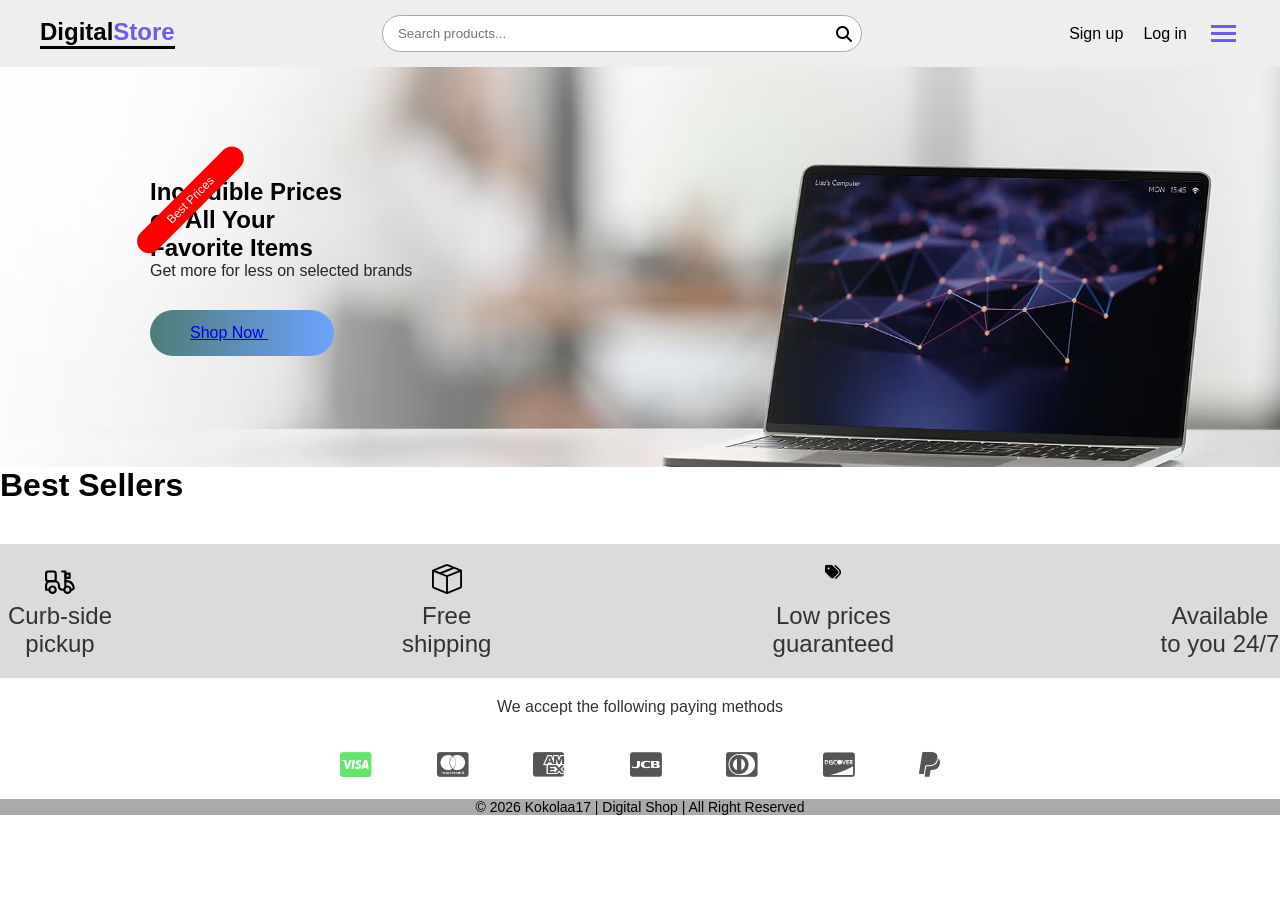
<file: online shop project aleksandre zakroshvili/index.html>
<!DOCTYPE html>
<html lang="en">
<head>
<meta charset="UTF-8">
<meta name="viewport" content="width=device-width, initial-scale=1.0">
<title>DigitalStore</title>

<link rel="stylesheet" href="./style.css">
<link rel="stylesheet" href="https://cdnjs.cloudflare.com/ajax/libs/font-awesome/6.5.0/css/all.min.css">
</head>

<body>

<header class="header">
  <nav class="nav">

    <div class="logo">
      <h1>Digital<span>Store</span></h1>
    </div>

      <div class="search-box">
  <input type="text" id="searchInput" placeholder="Search products...">
  <i class="fa fa-search"></i>
</div>

    <div class="nav-right">
      <div onclick="openModal('registerModal')">Sign up</div>
      <div onclick="openModal('loginModal')">Log in</div>



      <div class="burger" id="burger">
        <span></span>
        <span></span>
        <span></span>
      </div>
    </div>

  </nav>
</header>

<!-- OVERLAY -->
<div class="overlay" id="overlay"></div>

<!-- LOGIN -->
<div class="modal" id="loginModal">
  <button class="close-btn" type="button" onclick="closeModal('loginModal')">x</button>
  <h2>Log In</h2>

  <form id="loginForm">
    <div class="row">
      <input type="email" id="loginEmail" placeholder="Email" required>
    </div>
    <div class="row">
      <input type="password" id="loginPassword" placeholder="Password" required>
    </div>
    <button class="sumbit-btn" type="submit">Log In</button>
    <p>Don`t have an account? Signup now</p>
  </form>
  
</div>

<!-- SIGNUP -->
<div class="modal" id="registerModal">
  <button class="close-btn" type="button" onclick="closeModal('registerModal')">x</button>
  <h2>Create Account</h2>
<form id="registerForm">
<div class="row">
  <input type="text" id="regFirstName" placeholder="First Name" required>
  <input type="text"id="regLastName" placeholder="Last Name" required>
</div>
<div class="row">
  <input type="email" id="regEmail" placeholder="Email" required>
  <input type="password" id="regPassword" placeholder="Password" required>
</div>


<div class="row">
  <input type="text" id="regPhone" placeholder="+995555123456" required>
  <input type="text" id="regZip" placeholder="Zip Code" required>
</div>

<div class="row">
<input type="text" id="regAddress" placeholder="address" required>
<input type="number" id="regAge" placeholder="Age" required>
</div>
<div class="row">
  <input type="text" id="regAvatar" placeholder="Avatar URL" >
</div>

<div class="row">
  <select id="regGender" required>
    <option value="">Choose gender</option>
    <option value="Male">Male</option>
    <option value="Female">Female</option>
  </select>
</div>

<button class="sumbit-btn" type="submit">Register</button>
</form>
</div>

<!-- SIDE MENU -->
<div class="side-menu" id="menu">
  <div class="close-menu" onclick="closeMenu()">X</div>
  <a href="./index.html">Home</a>
  <a href="./shop.html">Shop</a>
</div>

<!--loop-->
<section class="hero">
    <div class="hero-container">
        <img src="./images/c837a6_9c1280daaeb0481abc58e6e236efdf59~mv2.avif" alt="#" class="active">
        <img src="./images/c837a6_837f9cd4f59146c3ad47a2bd882fedfd~mv2.avif" alt="#">
        <img src="./images/c837a6_f58829a26e594ca3aa72383e19cf39b9~mv2.avif" alt="#">
        <div class="hero-text">
            <span class="badge">Best Prices</span>
            <h1>Incredible Prices <br>
                on All Your <br>
                Favorite Items
            </h1></a>
            <p>Get more for less on selected brands</p>
            <button class="shopbtn"> <a href="./shop.html">Shop Now <i class="fa-solid fa-cart-arrow-down icon"></i></a></button>
            
        </div>
    </div>
</section>

<!--productebi-->
<div class="cont">
    <h1 class="cont-text">Best Sellers</h1>
    <section id="product-sect"></section>
</div>
<!--footer-->
<footer class="main-footer">
    <div class="footer-top">
        <div class="container-flex">
            
            <div class="footer-item">
                <svg xmlns="http://www.w3.org/2000/svg" fill="none" viewBox="0 0 14 14" id="Transfer-Motorcycle--Streamline-Core" height="14" width="14">
  <desc>
    Transfer Motorcycle Streamline Icon: https://streamlinehq.com
  </desc>
  <g id="transfer-motorcycle--motorcycle-shipping-delivery-courier-transfer">
    <path id="Vector" stroke="#000000" stroke-linecap="round" stroke-linejoin="round" d="M10.4989 13.4999c-0.82897 0 -1.50101 -0.672 -1.50101 -1.501 0 -0.8291 0.67204 -1.5011 1.50101 -1.5011 0.8291 0 1.5011 0.672 1.5011 1.5011 0 0.829 -0.672 1.501 -1.5011 1.501Z" stroke-width="1"></path>
    <path id="Vector_2" stroke="#000000" stroke-linecap="round" stroke-linejoin="round" d="M3.49894 13.4999c-0.82901 0 -1.50106 -0.672 -1.50106 -1.501 0 -0.829 0.67205 -1.5011 1.50106 -1.5011S5 11.1699 5 11.9989c0 0.829 -0.67205 1.501 -1.50106 1.501Z" stroke-width="1"></path>
    <path id="Vector 2548" stroke="#000000" stroke-linecap="round" stroke-linejoin="round" d="M2 12H0.5v-2c0 -1.10457 0.89543 -2 2 -2h2c1.10457 0 2 0.89543 2 2v0.5c0 0.8284 0.67157 1.5 1.5 1.5h1" stroke-width="1"></path>
    <path id="Vector 2549" stroke="#000000" stroke-linecap="round" stroke-linejoin="round" d="M12 12h0.5c0.5523 0 1.0119 -0.4519 0.9079 -0.9943C13.0767 9.27756 11.8659 8 10 8h-0.5" stroke-width="1"></path>
    <path id="Vector 2550" stroke="#000000" stroke-linecap="round" stroke-linejoin="round" d="M8 3.5h1.5v7.3785" stroke-width="1"></path>
    <path id="Vector 2551" stroke="#000000" stroke-linecap="round" stroke-linejoin="round" d="M11.5 4.5h-1c-0.55228 0 -1 0.44772 -1 1s0.44772 1 1 1h1v-2Z" stroke-width="1"></path>
    <path id="Vector 2556" stroke="#000000" stroke-linecap="round" d="M1.5 8H4c0.55228 0 1 -0.44772 1 -1V4.5c0 -0.55228 -0.44772 -1 -1 -1H1.5c-0.552285 0 -1 0.44772 -1 1V7c0 0.55228 0.447715 1 1 1Z" stroke-width="1"></path>
  </g>
</svg>
                <p>Curb-side<br>pickup</p>
            </div>

            <div class="footer-item">
               <svg xmlns="http://www.w3.org/2000/svg" width="16" height="16" fill="currentColor" class="bi bi-box-seam" viewBox="0 0 16 16">
  <path d="M8.186 1.113a.5.5 0 0 0-.372 0L1.846 3.5l2.404.961L10.404 2zm3.564 1.426L5.596 5 8 5.961 14.154 3.5zm3.25 1.7-6.5 2.6v7.922l6.5-2.6V4.24zM7.5 14.762V6.838L1 4.239v7.923zM7.443.184a1.5 1.5 0 0 1 1.114 0l7.129 2.852A.5.5 0 0 1 16 3.5v8.662a1 1 0 0 1-.629.928l-7.185 2.874a.5.5 0 0 1-.372 0L.63 13.09a1 1 0 0 1-.63-.928V3.5a.5.5 0 0 1 .314-.464z"/>
</svg>
                <p>Free<br>shipping</p>
            </div>

            <div class="footer-item">
               <i class="fa-solid fa-tags" style="color: rgb(0, 0, 0);"></i>
                <p>Low prices<br>guaranteed</p>
            </div>

            <div class="footer-item">
              <i class="fa-graphite fa-thin fa-clock" style="color: rgb(0, 0, 0);"></i>
                <p>Available<br>to you 24/7</p>
            </div>

        </div>
    </div>
</footer>
    <div class="footer-bottom">
        <p class="pay-text">We accept the following paying methods</p>
        </div>
<div class="pay-icons">
  <i class="fa-brands fa-cc-visa fa-lg" style="color: rgb(99, 230, 108);"></i>
  <i class="fa-brands fa-cc-mastercard"></i>
  <i class="fa-brands fa-cc-amex"></i>
  <i class="fa-brands fa-cc-jcb"></i>
  <i class="fa-brands fa-cc-diners-club"></i>
  <i class="fa-brands fa-cc-discover"></i>
  <i class="fa-brands fa-paypal"></i>
           </div>

        <p class="copy">© 2026 Kokolaa17 | Digital Shop | All Right Reserved</p>
    </div>
<script src="./script.js"></script>
</body>
</html>
</file>
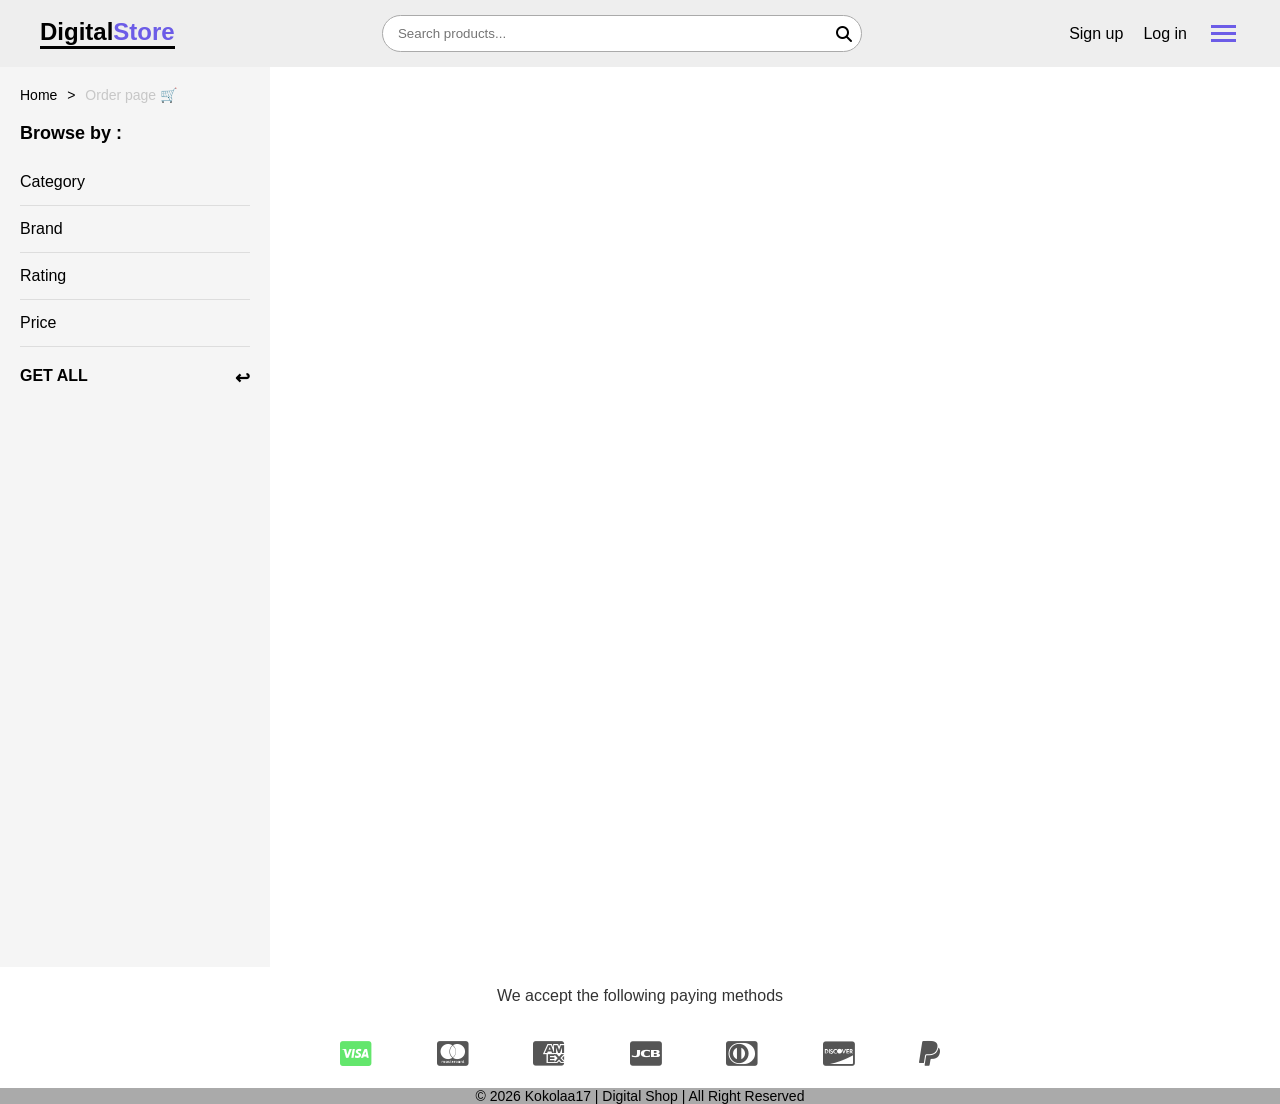
<file: online shop project aleksandre zakroshvili/shop.html>
<!DOCTYPE html>
<html lang="en">

<head>
    <meta charset="UTF-8">
    <meta name="viewport" content="width=device-width, initial-scale=1.0">
    <title>Digital Store</title>
    <link rel="stylesheet" href="./shop.css">
    <link rel="stylesheet" href="https://cdnjs.cloudflare.com/ajax/libs/font-awesome/6.5.0/css/all.min.css">
</head>

<body>
    <header class="header">
        <nav class="nav">

            <div class="logo">
                <h1>Digital<span>Store</span></h1>
            </div>

           <div class="search-box">
  <input type="text" id="searchInput" placeholder="Search products...">
  <i class="fa fa-search"></i>
</div>

            <div class="nav-right">
                <div onclick="openModal('signup')">Sign up</div>
                <div onclick="openModal('login')">Log in</div>

                <div class="burger" id="burger">
                    <span></span>
                    <span></span>
                    <span></span>
                </div>
            </div>

        </nav>
    </header>

    <!-- OVERLAY -->
    <div class="overlay" id="overlay"></div>

    <!-- LOGIN -->
    <div class="modal" id="loginModal">
  <button class="close-btn" type="button" onclick="closeModal('loginModal')">x</button>
  <h2>Log In</h2>

  <form id="loginForm">
    <div class="row">
      <input type="email" id="loginEmail" placeholder="Email" required>
    </div>
    <div class="row">
      <input type="password" id="loginPassword" placeholder="Password" required>
    </div>
    <button class="sumbit-btn" type="submit">Log In</button>
    <p>Don`t have an account? Signup now</p>
  </form>
  
</div>

<!-- SIGNUP -->
<div class="modal" id="registerModal">
  <button class="close-btn" type="button" onclick="closeModal('registerModal')">x</button>
  <h2>Create Account</h2>
<form id="registerForm">
<div class="row">
  <input type="text" id="regFirstName" placeholder="First Name" required>
  <input type="text"id="regLastName" placeholder="Last Name" required>
</div>
<div class="row">
  <input type="email" id="regEmail" placeholder="Email" required>
  <input type="password" id="regPassword" placeholder="Password" required>
</div>


<div class="row">
  <input type="text" id="regPhone" placeholder="+995555123456" required>
  <input type="text" id="regZip" placeholder="Zip Code" required>
</div>

<div class="row">
<input type="text" id="regAddress" placeholder="address" required>
<input type="number" id="regAge" placeholder="Age" required>
</div>
<div class="row">
  <input type="text" id="regAvatar" placeholder="Avatar URL" >
</div>

<div class="row">
  <select id="regGender" required>
    <option value="">Choose gender</option>
    <option value="Male">Male</option>
    <option value="Female">Female</option>
  </select>
</div>

<button class="sumbit-btn" type="submit">Register</button>
</form>
</div>

    <!-- SIDE MENU -->
    <div class="side-menu" id="menu">
        <div class="close-menu" onclick="closeMenu()">X</div>
        <a href="./index.html">Home</a>
        <a href="./shop.html">Shop</a>
    </div>
    
   <div class="maindiv">
<div class="sidebar">
  <div class="breadcrumb">
    <span class="home">Home</span>
    <span class="sep">></span>
    <span class="current">Order page 🛒</span>
  </div>

  
  <h3 class="title">Browse by :</h3>

  
  <div class="filter">

  
    <div class="filter-item" onclick="toggleFilter(this)">
      <span>Category</span>
      <span class="icon">+</span>
    </div>
    <div class="filter-content">
      <label><input type="checkbox"> Phones</label>
      <label><input type="checkbox"> Laptops</label>
      <label><input type="checkbox"> Accessories</label>
    </div>

    
    <div class="filter-item" onclick="toggleFilter(this)">
      <span>Brand</span>
      <span class="icon">+</span>
    </div>
    <div class="filter-content">
      <label><input type="checkbox"> Apple</label>
      <label><input type="checkbox"> Samsung</label>
      <label><input type="checkbox"> Sony</label>
    </div>

    
    <div class="filter-item" onclick="toggleFilter(this)">
      <span>Rating</span>
      <span class="icon">+</span>
    </div>
    <div class="filter-content">
      <p onclick="selectRating(this)">⭐⭐⭐⭐⭐</p>
      <p onclick="selectRating(this)">⭐⭐⭐⭐ & up</p>
    </div>

    <div class="filter-item" onclick="toggleFilter(this)">
      <span>Price</span>
      <span class="icon">+</span>
    </div>
    <div class="filter-content">
      <input type="range" min="0" max="2000" value="1000" id="priceRange">
      <p>Up to $<span id="priceValue">1000</span></p>
    </div>

  </div>

  <div class="get-all">
    <span>GET ALL</span>
    <span class="back">↩</span>
    
  </div>

</div>
<div class="main">
  <div id="nav"></div>

  <section id="product-sect"></section>
</div>
  </div>
</div>
<!--footer-->
</footer>
<div class="footer-bottom">
        <p class="pay-text">We accept the following paying methods</p>
        </div>
<div class="pay-icons">
  <i class="fa-brands fa-cc-visa fa-lg" style="color: rgb(99, 230, 108);"></i>
  <i class="fa-brands fa-cc-mastercard"></i>
  <i class="fa-brands fa-cc-amex"></i>
  <i class="fa-brands fa-cc-jcb"></i>
  <i class="fa-brands fa-cc-diners-club"></i>
  <i class="fa-brands fa-cc-discover"></i>
  <i class="fa-brands fa-paypal"></i>
           </div>

        <p class="copy">© 2026 Kokolaa17 | Digital Shop | All Right Reserved</p>
    </div>
<script src="./shop.js"></script>
</body>

</html>
</file>
<file: online shop project aleksandre zakroshvili/style.css>
*{
  margin:0;
  padding:0;
  box-sizing:border-box;
  font-family:sans-serif;
}

.header{
  background:#eee;
  padding:15px 40px;
}

.nav{
  display:flex;
  justify-content:space-between;
  align-items:center;
}

.logo h1{
  border-bottom:3px solid black;
}

.logo span{
  color:#6c5ce7;
}

.search-box{
  position:relative;
  width:40%;
}

.search-box input{
  width:100%;
  padding:10px 40px 10px 15px;
  border-radius:30px;
  border:1px solid #aaa;
}

.search-box i{
  position:absolute;
  right:10px;
  top:50%;
  transform:translateY(-50%);
}

.nav-right{
  display:flex;
  gap:20px;
  align-items:center;
}

.burger span{
  display:block;
  width:25px;
  height:3px;
  background:#6c5ce7;
  margin:4px;
  cursor:pointer;
}

.overlay{
  position: fixed;
  inset: 0;
  background: rgba(0, 0, 0, 0.45);
  opacity: 0;
  visibility: hidden;
  transition: 0.3s;
  z-index: 99;
}
.overlay.active{
  opacity: 1;
  visibility: visible;
}

.modal {
  width: 700px;
  max-width: 95%;
  background: white;
  border-radius: 18px;
  padding: 25px;
  position: fixed;
  top: 50%;
  left: 50%;
  transform: translate(-50%, -50%) scale(0.9);
  opacity: 0;
  visibility: hidden;
  transition: 0.3s;
  z-index: 100;
  box-shadow: 0 10px 30px rgba(0,0,0,0.18);
}

.modal.active {
  opacity: 1;
  visibility: visible;
  transform: translate(-50%, -50%) scale(1);
}

.modal h2 {
  margin-bottom: 20px;
}

.close-btn {
  float: right;
  border: none;
  background: #ddd;
  width: 36px;
  height: 36px;
  border-radius: 50%;
  cursor: pointer;
  margin-bottom: 10px;
}

.row {
  display: flex;
  gap: 12px;
  margin-bottom: 14px;
}

.row input,
.row select {
  width: 100%;
  padding: 12px 14px;
  border: 1px solid #cfcfcf;
  border-radius: 10px;
  outline: none;
}

.submit-btn {
  width: 100%;
  padding: 14px;
  border: none;
  border-radius: 12px;
  background: #222;
  color: white;
  cursor: pointer;
  font-size: 16px;
}

.submit-btn:hover {
  opacity: 0.9;
}








.side-menu{
  position:fixed;
  right:-250px;
  top:0;
  width:250px;
  height:100%;
  background:white;
  padding:20px;
  transition:0.3s;
}

.side-menu.active{
  right:0;
}

.close-menu{
  cursor:pointer;
  margin-bottom:20px;
}

.hero{
    padding:0;
}
.hero-container{
    display: flex;
    justify-content: space-between;
    align-items: center;
    flex-wrap: wrap;
    width: 100%;
    height: 400px;
    position: relative;
    overflow: hidden;
}
.hero-container img{
    position: absolute;
    top: 0;
    left: 0;
    width: 100%;
    height: 100%;
    object-fit: cover;
    opacity: 0;
    transition: 0.5s;
    display: block;
}
.hero-container img.active{
    opacity: 1;
}
.hero-text{
    max-width: 500px;
    position: absolute;
    margin: 150px;
}
.badge{
    background: red;
    color: white;
    padding: 6px 15px;
    border-radius: 20px;
    font-size: 14px;
    display: inline-block;
    margin-bottom: 20px;
}

.herp-text h1{
    font-size: 45px;
    color: #333;
    margin-bottom: 15px;
    line-height: 1.2;
}
.hero-text p{
    color: #252525;
    margin-bottom: 30px;
}
button{
    padding: 14px 40px;
    border: none;
    border-radius: 30px;
    background: linear-gradient(90deg,#4f7c77,#6da3ff);
    color: white;
    font-size: 16px;
    cursor: pointer;
}
.icon{
    opacity: 0;
    margin-left: 8px;
    transform: translateX(15px);
    transition: all 0.3s ease;
}
button:hover .icon{
opacity: 1;
transform: translateX(0);
}
.hero-img img{
width: 1000px;
max-width: 100%;
}

#product-sect{
    display: flex;
    flex-wrap: wrap;
    gap: 20px;
    justify-content: center;
    padding: 20px;
}

.main-footer {
    background-color: #dcdbdb;
    padding: 20px 0;
    font-family: Arial, sans-serif;
}

.container-flex {
    display: flex;
    justify-content: space-between;
    align-items: center;
    gap: 20px;
}

.footer-item {
    display: flex;
    flex-direction: column;
    align-items: center;
    justify-content: center;
    width: 120px;
    text-align: center;
    cursor: pointer;
    transition: all 0.3s ease;
}

.footer-item svg,
.footer-item i {
    width: 30px;
    height: 30px;
    margin-bottom: 8px;
}

.footer-item p {
    font-size: 24px;
    color: #333;
    transition: 0.3s;
}

.footer-item:hover {
    transform: translateY(-5px);
}

.footer-item:hover p {
    color: #ad006e; 
}


.footer-bottom {
    text-align: center;
    padding: 20px 0;
}

.pay-text {
    font-size: 16px;
    margin-bottom: 15px;
    color: #333;
}

.pay-icons {
    display: flex;
    justify-content: space-between; 
    align-items: center;
    max-width: 600px;
    margin: 0 auto 20px auto; 
}

.pay-icons i {
    font-size: 28px;
    color: #555;
    transition: all 0.3s ease;
    cursor: pointer;
}

.fa-cc-visa:hover {
    color: #1a1f71;
    transform: scale(1.2);
}

.fa-cc-mastercard:hover {
    color: #eb001b;
    transform: scale(1.2);
}

.fa-cc-amex:hover {
    color: #2e77bb;
    transform: scale(1.2);
}

.fa-cc-jcb:hover {
    color: #0f4c81;
    transform: scale(1.2);
}

.fa-cc-diners-club:hover {
    color: #0079be;
    transform: scale(1.2);
}

.fa-cc-discover:hover {
    color: #ff6000;
    transform: scale(1.2);
}

.fa-paypal:hover {
    color: #003087;
    transform: scale(1.2);
}

.copy {
    text-align: center;
    font-size: 14px;
   background-color:  #aaa;
    margin-top: 10px;
}

.card {
  width: 260px;
  background: #f2f2f2;
  border-radius: 20px;
  overflow: hidden;
  position: relative;
  transition: 0.3s;
}

.card:hover {
  transform: translateY(-8px);
}

.img-box {
  background: #eaeaea;
  display: flex;
  justify-content: center;
  padding: 20px;
}

.img-box img {
  max-width: 180px;
  height: 140px;
  object-fit: contain;
}

.card-body {
  padding: 15px;
}

.card-body h4 {
  font-size: 16px;
  margin-bottom: 10px;
}

.price {
  margin-bottom: 10px;
}

.price .new {
  font-weight: bold;
  font-size: 18px;
}

.price .old {
  text-decoration: line-through;
  color: red;
  margin-left: 8px;
}

.rating {
  margin-bottom: 15px;
}

.card button {
  width: 100%;
  padding: 12px;
  border: none;
  background: #555;
  color: white;
  border-radius: 10px;
  cursor: pointer;
}

.card button:hover {
  background: black;
}

.badge {
  position: absolute;
  top: 10px;
  left: -30px;
  background: red;
  color: white;
  padding: 5px 40px;
  transform: rotate(-45deg);
  font-size: 12px;
}

@media (max-width: 1024px) {

  .search-box {
    width: 60%;
  }

  .hero-text {
    margin: 80px;
    max-width: 400px;
  }

  .container-flex {
    flex-wrap: wrap;
    justify-content: center;
  }

  .card {
    width: 220px;
  }
}

@media (max-width: 768px) {

  .nav {
    flex-direction: column;
    gap: 15px;
  }

  .search-box {
    width: 100%;
  }

  .nav-right {
    width: 100%;
    justify-content: space-between;
  }

  .hero-container {
    height: 300px;
  }

  .hero-text {
    margin: 30px;
    max-width: 90%;
  }

  .hero-text h1 {
    font-size: 26px;
  }

  .side-menu {
    width: 200px;
  }

  .container-flex {
    flex-direction: column;
    align-items: center;
  }

  .footer-item {
    width: 100%;
  }
}

@media (max-width: 480px) {

  .header {
    padding: 10px 15px;
  }

  .logo h1 {
    font-size: 18px;
  }

  .hero-text {
    margin: 15px;
  }

  .hero-text h1 {
    font-size: 20px;
  }

  .hero-text p {
    font-size: 14px;
  }

  button {
    padding: 10px 20px;
    font-size: 14px;
  }

  .card {
    width: 100%;
  }

  .img-box img {
    max-width: 140px;
  }

  .modal {
    width: 90%;
  }

  .row {
    flex-direction: column;
  }
}
</file>
<file: online shop project aleksandre zakroshvili/shop.css>
*{
  margin:0;
  padding:0;
  box-sizing:border-box;
  font-family:sans-serif;
}

.header{
  background:#eee;
  padding:15px 40px;
}

.nav{
  display:flex;
  justify-content:space-between;
  align-items:center;
}

.logo h1{
  border-bottom:3px solid black;
}

.logo span{
  color:#6c5ce7;
}

.search-box{
  position:relative;
  width:40%;
}

.search-box input{
  width:100%;
  padding:10px 40px 10px 15px;
  border-radius:30px;
  border:1px solid #aaa;
}

.search-box i{
  position:absolute;
  right:10px;
  top:50%;
  transform:translateY(-50%);
}

.nav-right{
  display:flex;
  gap:20px;
  align-items:center;
}

.burger span{
  display:block;
  width:25px;
  height:3px;
  background:#6c5ce7;
  margin:4px;
  cursor:pointer;
}

.modal{
  position:fixed;
  top:50%;
  left:50%;
  transform:translate(-50%,-50%) scale(0);
  background:#ddd;
  padding:30px;
  border-radius:20px;
  width:500px;
  z-index:1000;
  transition:0.3s;
}

.modal.active{
  transform:translate(-50%,-50%) scale(1);
}

.login{
  width:400px;
}

.signup{
  width:800px;
}

.close{
  position:absolute;
  right:15px;
  top:10px;
  background:black;
  color:white;
  width:35px;
  height:35px;
  display:flex;
  align-items:center;
  justify-content:center;
  border-radius:50%;
  cursor:pointer;
}

.line{
  height:3px;
  background:black;
  margin:15px 0;
}

.input-box{
  display:flex;
  align-items:center;
  border:1px solid #444;
  border-radius:10px;
  padding:10px;
  margin:10px 0;
  background:#eee;
}

.input-box input{
  border:none;
  outline:none;
  background:transparent;
  margin-left:10px;
  width:100%;
}


.grid{
  display:grid;
  grid-template-columns:1fr 1fr;
  gap:15px;
}

.full{
  width:100%;
}


.gender{
  margin:15px 0;
}


.btn{
  width:100%;
  padding:15px;
  border:none;
  border-radius:15px;
  background:#555;
  color:white;
  font-size:18px;
  margin-top:10px;
}

.btn.dark{
  background:black;
}

.overlay{
  position:fixed;
  width:100%;
  height:100%;
  background:rgba(0,0,0,0.5);
  display:none;
  top:0;
  left:0;
}

.overlay.active{
  display:block;
}

.side-menu{
  position:fixed;
  right:-250px;
  top:0;
  width:250px;
  height:100%;
  background:white;
  padding:20px;
  transition:0.3s;
}

.side-menu.active{
  right:0;
}

.close-menu{
  cursor:pointer;
  margin-bottom:20px;
}

.hero{
    padding:0;
}
.hero-container{
    display: flex;
    justify-content: space-between;
    align-items: center;
    flex-wrap: wrap;
    width: 100%;
    height: 400px;
    position: relative;
    overflow: hidden;
}
.hero-container img{
    position: absolute;
    top: 0;
    left: 0;
    width: 100%;
    height: 100%;
    object-fit: cover;
    opacity: 0;
    transition: 0.5s;
    display: block;
}
.hero-container img.active{
    opacity: 1;
}
.hero-text{
    max-width: 500px;
    position: absolute;
    margin: 150px;
}
.badge{
    background: red;
    color: white;
    padding: 6px 15px;
    border-radius: 20px;
    font-size: 14px;
    display: inline-block;
    margin-bottom: 20px;
}

.herp-text h1{
    font-size: 45px;
    color: #333;
    margin-bottom: 15px;
    line-height: 1.2;
}
.hero-text p{
    color: #252525;
    margin-bottom: 30px;
}
button{
    padding: 14px 40px;
    border: none;
    border-radius: 30px;
    background: linear-gradient(90deg,#4f7c77,#6da3ff);
    color: white;
    font-size: 16px;
    cursor: pointer;
}
.icon{
    opacity: 0;
    margin-left: 8px;
    transform: translateX(15px);
    transition: all 0.3s ease;
}
button:hover .icon{
opacity: 1;
transform: translateX(0);
}
.hero-img img{
width: 1000px;
max-width: 100%;
}




.footer-bottom {
    text-align: center;
    padding: 20px 0;
}

.pay-text {
    font-size: 16px;
    margin-bottom: 15px;
    color: #333;
}

.pay-icons {
    display: flex;
    justify-content: space-between; 
    align-items: center;
    max-width: 600px;
    margin: 0 auto 20px auto; 
}

.pay-icons i {
    font-size: 28px;
    color: #555;
    transition: all 0.3s ease;
    cursor: pointer;
}

.fa-cc-visa:hover {
    color: #1a1f71;
    transform: scale(1.2);
}

.fa-cc-mastercard:hover {
    color: #eb001b;
    transform: scale(1.2);
}

.fa-cc-amex:hover {
    color: #2e77bb;
    transform: scale(1.2);
}

.fa-cc-jcb:hover {
    color: #0f4c81;
    transform: scale(1.2);
}

.fa-cc-diners-club:hover {
    color: #0079be;
    transform: scale(1.2);
}

.fa-cc-discover:hover {
    color: #ff6000;
    transform: scale(1.2);
}

.fa-paypal:hover {
    color: #003087;
    transform: scale(1.2);
}

.copy {
    text-align: center;
    font-size: 14px;
   background-color:  #aaa;
    margin-top: 10px;
}


body {
  margin: 0;
  font-family: "Segoe UI", sans-serif;
}

.sidebar {
  width: 270px;
  height: 100vh;
  background: #f5f5f5;
  padding: 20px;
  box-sizing: border-box;
}

.breadcrumb {
  font-size: 14px;
  margin-bottom: 20px;
}

.home {
  font-weight: 500;
}

.current {
  color: #c7c7c7;
}

.sep {
  margin: 0 6px;
}


.title {
  font-size: 18px;
  margin-bottom: 15px;
}

.filter-item {
  display: flex;
  justify-content: space-between;
  padding: 14px 0;
  border-bottom: 1px solid #ddd;
  cursor: pointer;
  font-size: 16px;
}

.filter-item:hover {
  color: black;
}

.icon {
  transition: 0.3s;
}

.filter-content {
  max-height: 0;
  overflow: hidden;
  transition: 0.3s ease;
  font-size: 14px;
  color: #555;
}

.filter-content label,
.filter-content p {
  display: block;
  margin: 8px 0;
  cursor: pointer;
}

.filter-item.active .icon {
  transform: rotate(45deg);
}

.filter-content.active {
  max-height: 200px;
}

.get-all {
  display: flex;
  justify-content: space-between;
  margin-top: 20px;
  font-weight: bold;
  cursor: pointer;
}

.back {
  font-size: 18px;
}

#product-sect{
  display: flex;
  flex-wrap: wrap;
  gap: 20px;
}

.maindiv{
  display: flex;
}




.card {
  width: 260px;
  background: #f2f2f2;
  border-radius: 20px;
  overflow: hidden;
  position: relative;
  transition: 0.3s;
}

.card:hover {
  transform: translateY(-8px);
}

.img-box {
  background: #eaeaea;
  display: flex;
  justify-content: center;
  padding: 20px;
}

.img-box img {
  max-width: 180px;
  height: 140px;
  object-fit: contain;
}

.card-body {
  padding: 15px;
}

.card-body h4 {
  font-size: 16px;
  margin-bottom: 10px;
}

.price {
  margin-bottom: 10px;
}

.price .new {
  font-weight: bold;
  font-size: 18px;
}

.price .old {
  text-decoration: line-through;
  color: red;
  margin-left: 8px;
}

.rating {
  margin-bottom: 15px;
}

.card button {
  width: 100%;
  padding: 12px;
  border: none;
  background: #555;
  color: white;
  border-radius: 10px;
  cursor: pointer;
}

.card button:hover {
  background: black;
}

.badge {
  position: absolute;
  top: 10px;
  left: -30px;
  background: red;
  color: white;
  padding: 5px 40px;
  transform: rotate(-45deg);
  font-size: 12px;
}


@media (max-width: 1024px) {

  .search-box {
    width: 60%;
  }

  .hero-text {
    margin: 80px;
    max-width: 400px;
  }

  .grid {
    grid-template-columns: 1fr;
  }

  .sidebar {
    width: 220px;
  }

  .card {
    width: 220px;
  }
}

@media (max-width: 768px) {

  .nav {
    flex-direction: column;
    gap: 15px;
  }

  .search-box {
    width: 100%;
  }

  .nav-right {
    width: 100%;
    justify-content: space-between;
  }

  .hero-container {
    height: 300px;
  }

  .hero-text {
    margin: 40px;
    max-width: 90%;
  }

  .hero-text h1 {
    font-size: 28px;
  }

  .maindiv {
    flex-direction: column;
  }

  .sidebar {
    width: 100%;
    height: auto;
  }

  #product-sect {
    justify-content: center;
  }

  .card {
    width: 90%;
  }
}


@media (max-width: 480px) {

  .header {
    padding: 10px 15px;
  }

  .logo h1 {
    font-size: 18px;
  }

  .hero-text {
    margin: 20px;
  }

  .hero-text h1 {
    font-size: 22px;
  }

  .hero-text p {
    font-size: 14px;
  }

  button {
    padding: 10px 20px;
    font-size: 14px;
  }

  .card {
    width: 100%;
  }

  .img-box img {
    max-width: 140px;
  }

  .modal {
    width: 90%;
  }

  .signup {
    width: 95%;
  }

  .login {
    width: 90%;
  }
}
</file>
